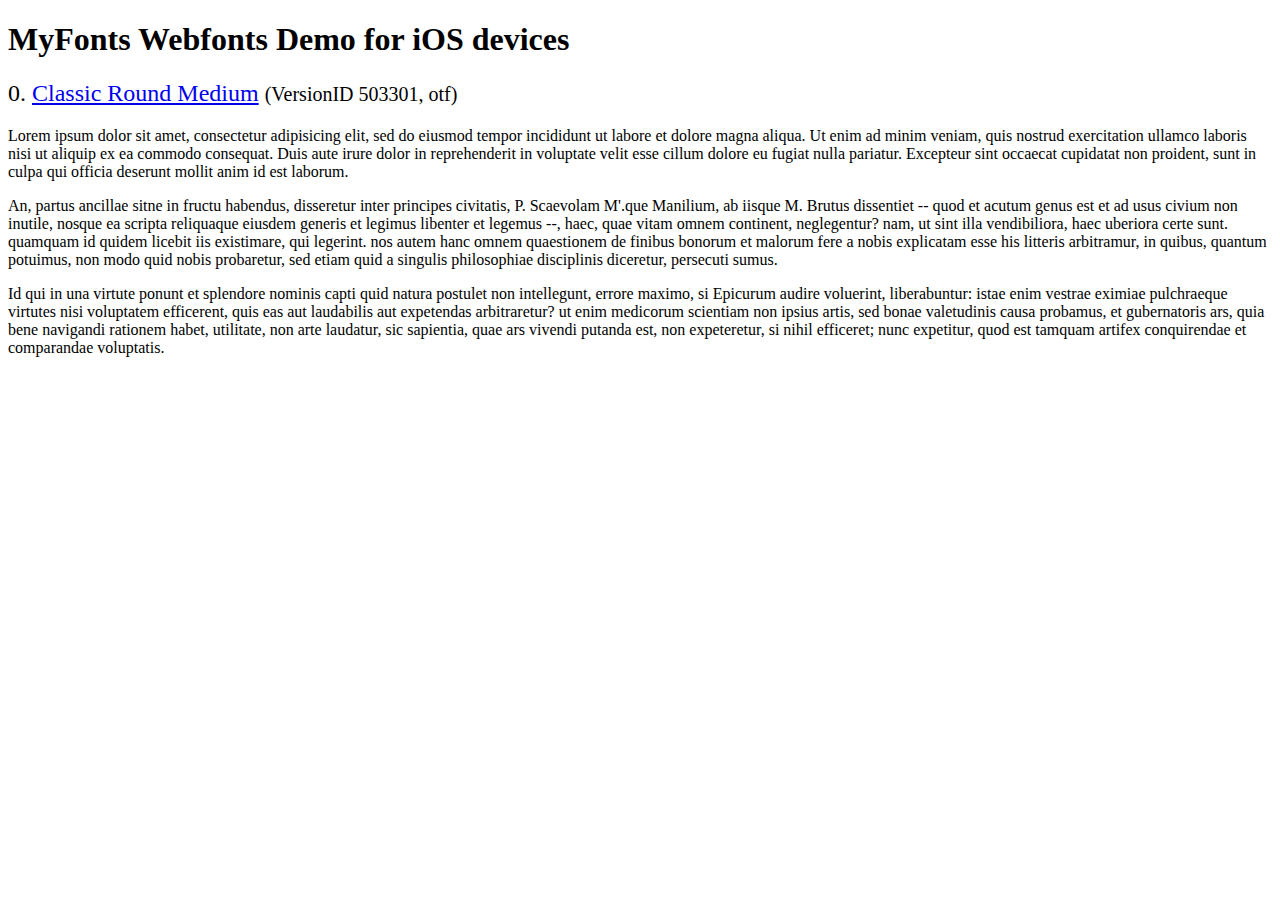
<file: polls/static/polls/type/classic/svg/index.html>
<!DOCTYPE html>
<html>
<head>
    <title>MyFonts Webfonts Demo for iOS devices</title>
    <meta http-equiv="content-type" content="text/html; charset=utf-8"/>

    <style type="text/css" media="all">

        h2 {
            font-weight: normal;
        }

        @font-face {
            font-family: "ClassicRound-Medium";
            src: url("style_194538.svg#ClassicRound-Medium") format("svg");
        }

        .webfont_0 {
            font-family: ClassicRound-Medium;
        }

    </style>

</head>

<body>

<h1>MyFonts Webfonts Demo for iOS devices</h1>


<h2>0. <span class='webfont_0'><a href='http://new.myfonts.com/search/style::194538/'>Classic Round Medium</a></span>
    <small>(VersionID 503301, otf)</small>
</h2>

<p class='webfont_0'>Lorem ipsum dolor sit amet, consectetur adipisicing elit, sed do eiusmod tempor incididunt ut
    labore et dolore magna aliqua. Ut enim ad minim veniam, quis nostrud exercitation ullamco laboris nisi ut aliquip ex
    ea commodo consequat. Duis aute irure dolor in reprehenderit in voluptate velit esse cillum dolore eu fugiat nulla
    pariatur. Excepteur sint occaecat cupidatat non proident, sunt in culpa qui officia deserunt mollit anim id est
    laborum.</p>

<p class='webfont_0'>An, partus ancillae sitne in fructu habendus, disseretur inter principes civitatis, P. Scaevolam
    M'.que Manilium, ab iisque M. Brutus dissentiet -- quod et acutum genus est et ad usus civium non inutile, nosque ea
    scripta reliquaque eiusdem generis et legimus libenter et legemus --, haec, quae vitam omnem continent, neglegentur?
    nam, ut sint illa vendibiliora, haec uberiora certe sunt. quamquam id quidem licebit iis existimare, qui legerint.
    nos autem hanc omnem quaestionem de finibus bonorum et malorum fere a nobis explicatam esse his litteris arbitramur,
    in quibus, quantum potuimus, non modo quid nobis probaretur, sed etiam quid a singulis philosophiae disciplinis
    diceretur, persecuti sumus.</p>

<p class='webfont_0'>Id qui in una virtute ponunt et splendore nominis capti quid natura postulet non intellegunt,
    errore maximo, si Epicurum audire voluerint, liberabuntur: istae enim vestrae eximiae pulchraeque virtutes nisi
    voluptatem efficerent, quis eas aut laudabilis aut expetendas arbitraretur? ut enim medicorum scientiam non ipsius
    artis, sed bonae valetudinis causa probamus, et gubernatoris ars, quia bene navigandi rationem habet, utilitate, non
    arte laudatur, sic sapientia, quae ars vivendi putanda est, non expeteretur, si nihil efficeret; nunc expetitur,
    quod est tamquam artifex conquirendae et comparandae voluptatis.</p>


</body>
</html>
</file>
